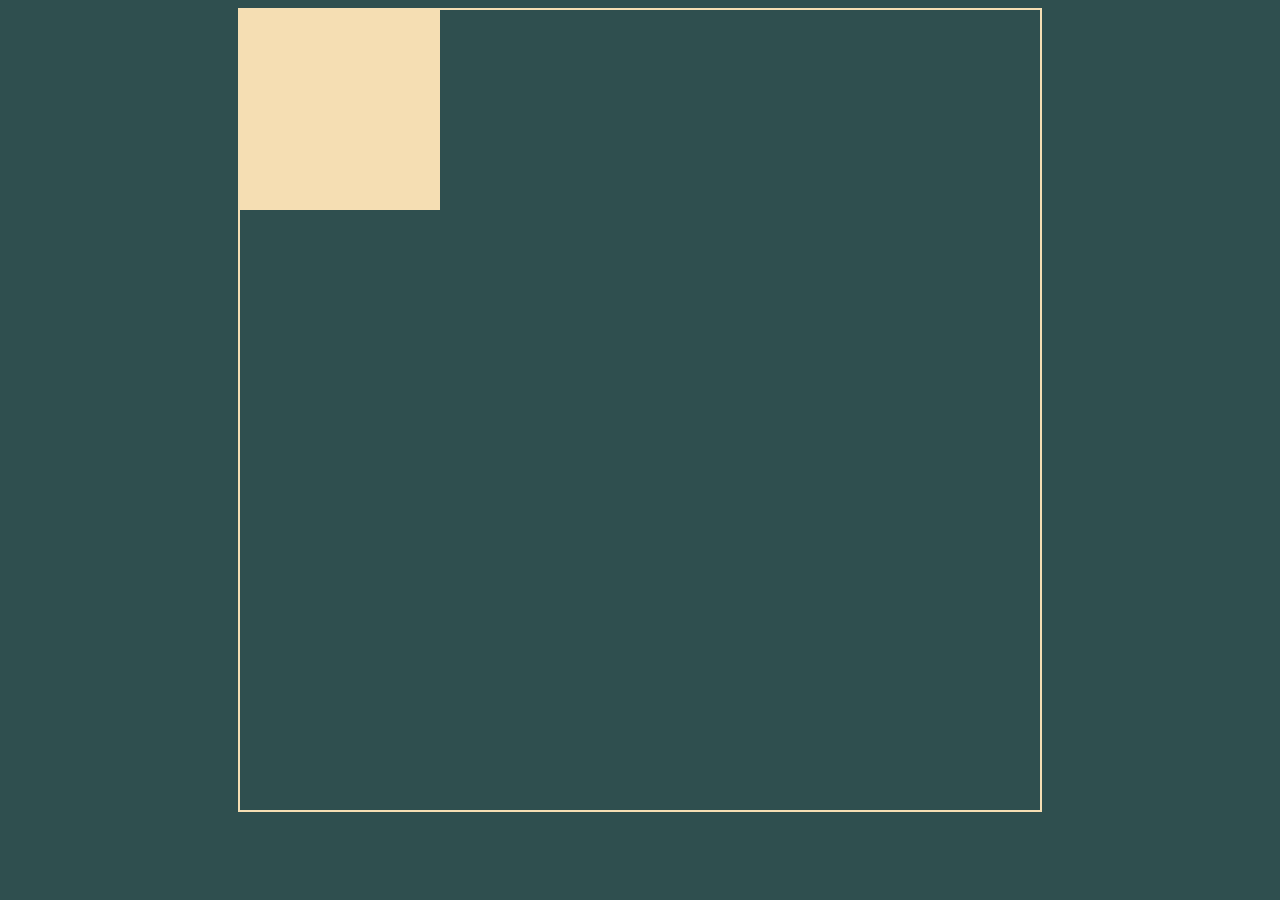
<file: keyframes.html>
<!DOCTYPE html>
<html lang="en">
<head>
    <meta charset="UTF-8">
    <meta name="viewport" content="width=device-width, initial-scale=1.0">
    <meta http-equiv="X-UA-Compatible" content="ie=edge">
    <link rel="stylesheet" href="css/keyframes.css">
    <title>KeyFrames</title>
</head>
<body>
    <div class="main-container">
        <div class="box"></div>
    </div>
    
</body>
</html>
</file>
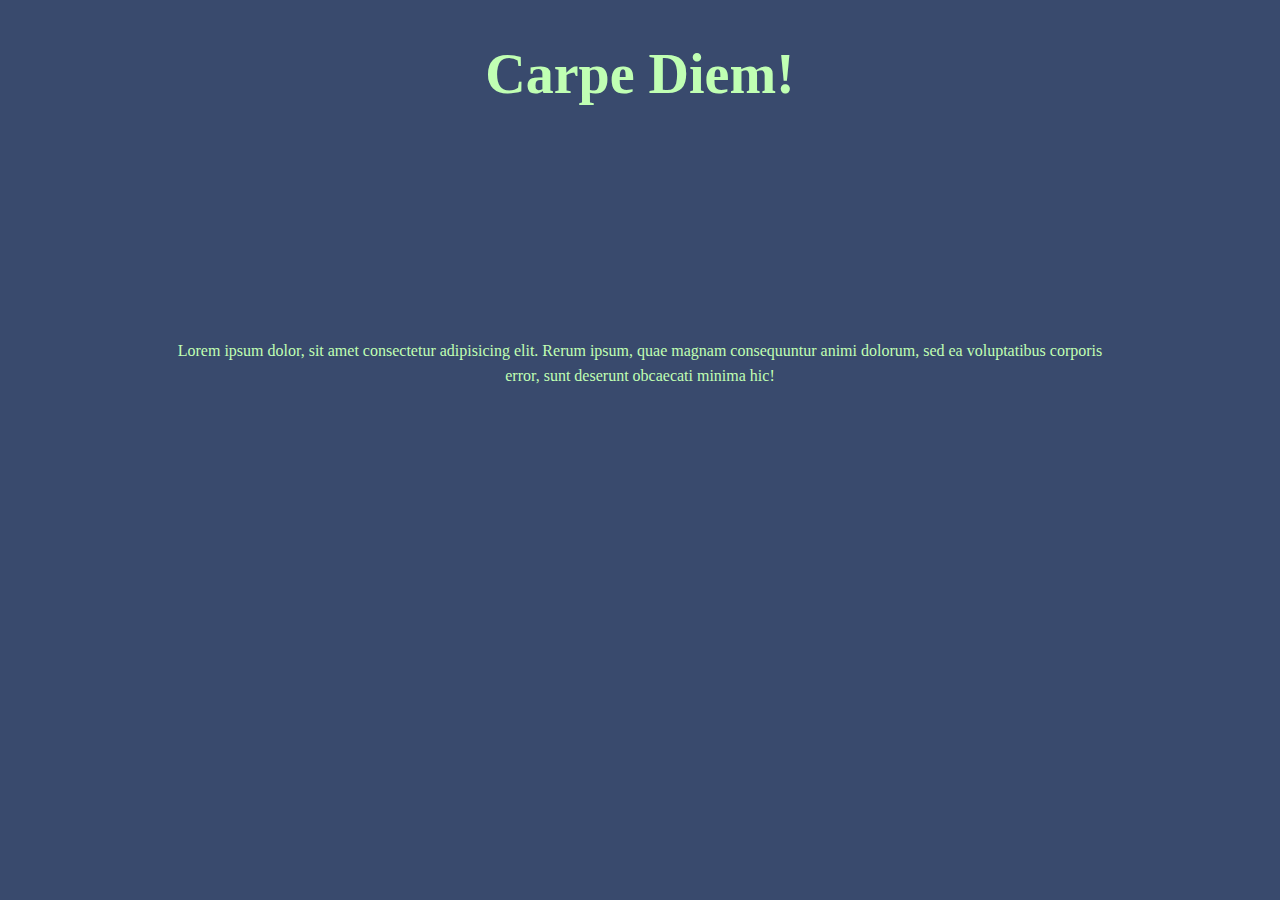
<file: landing.html>
<!DOCTYPE html>
<html lang="en">
<head>
    <meta charset="UTF-8">
    <meta name="viewport" content="width=device-width, initial-scale=1.0">
    <meta http-equiv="X-UA-Compatible" content="ie=edge">
    <link rel="stylesheet" href="css/landing.css">
    <title>Landing Page</title>
</head>
<body>
    <header id="showcase">
        <h1>Carpe Diem!</h1>
    </header>

    <div id="content" class="container">
        Lorem ipsum dolor, sit amet consectetur adipisicing elit. Rerum ipsum, quae magnam consequuntur animi dolorum, sed ea voluptatibus corporis error, sunt deserunt obcaecati minima hic!
    </div>
    
    <a href="#" class="btn">Learn More</a>

</body>
</html>
</file>
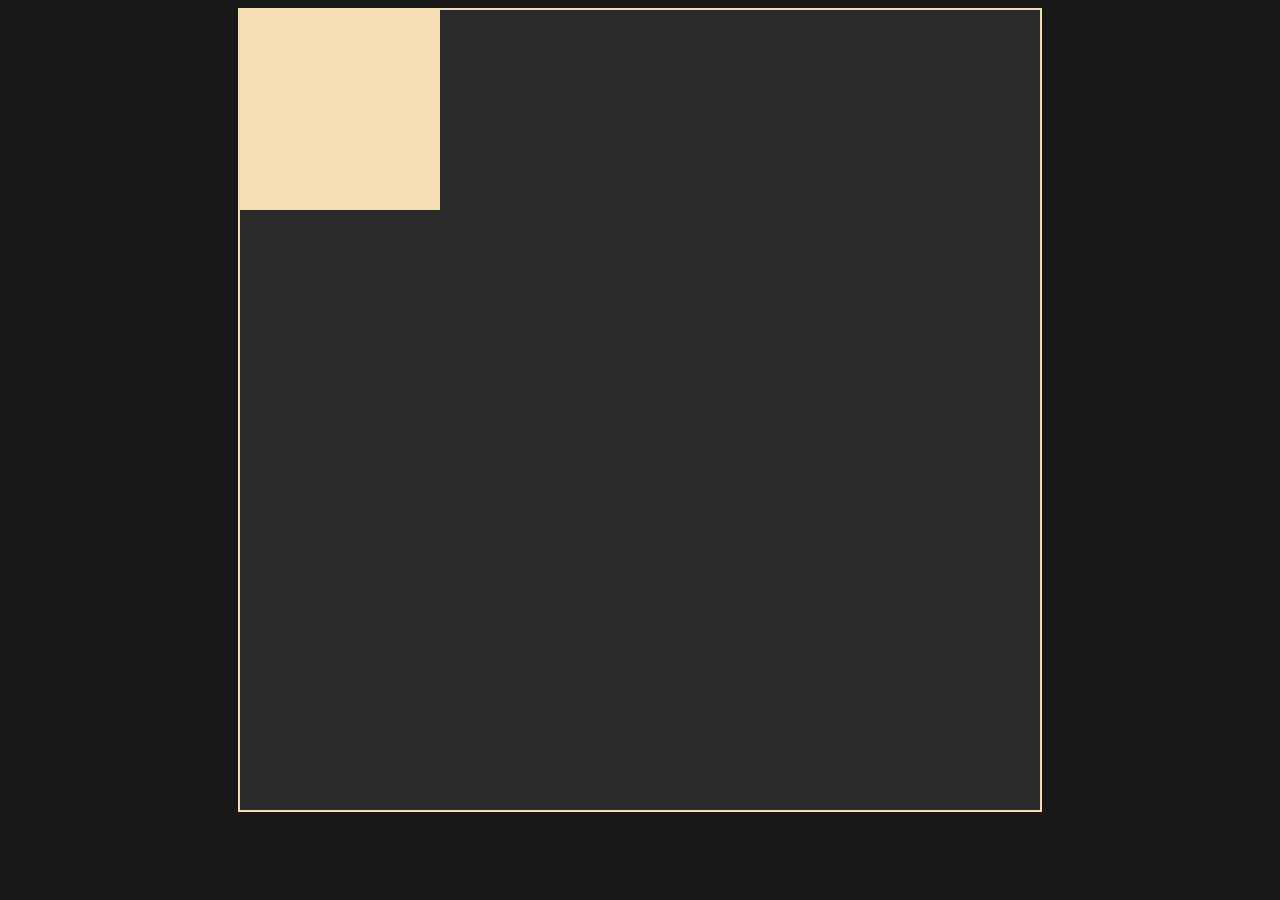
<file: CSSAnimation/keyframes.html>
<!DOCTYPE html>
<html lang="en">
<head>
    <meta charset="UTF-8">
    <meta name="viewport" content="width=device-width, initial-scale=1.0">
    <link rel="stylesheet" href="css/keyframe.css">
    <meta http-equiv="X-UA-Compatible" content="ie=edge">
    <title>Document</title>
</head>
<body>
    <div class="main-container">
        <div class="box"></div>
    </div>
</body>
</html>
</file>
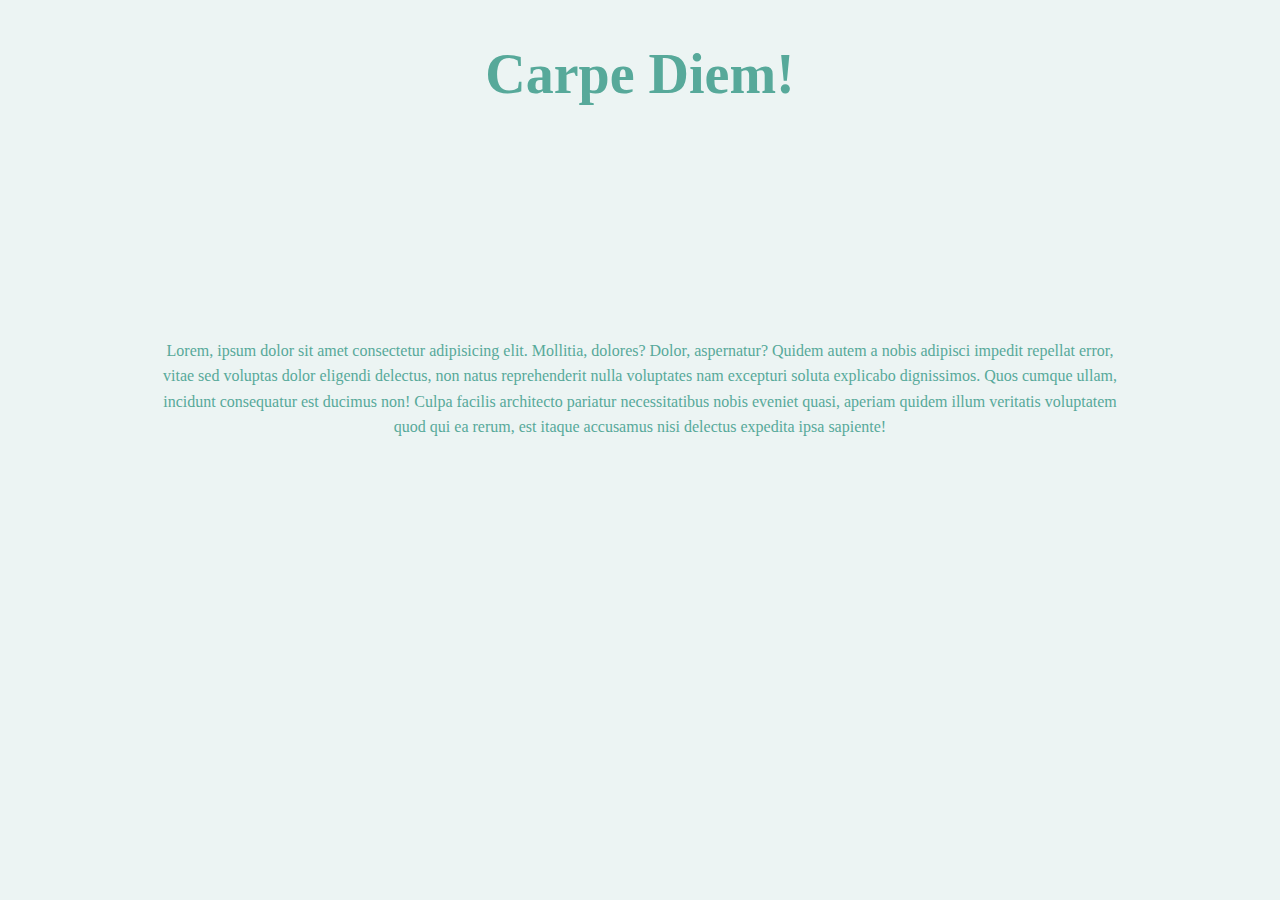
<file: CSSAnimation/landing.html>
<!DOCTYPE html>
<html lang="en">
<head>
    <meta charset="UTF-8">
    <meta name="viewport" content="width=device-width, initial-scale=1.0">
    <meta http-equiv="X-UA-Compatible" content="ie=edge">
    <link rel="stylesheet" href="css/landing.css">
    <title>Landing</title>
</head>
<body>
    <header id="showcase">
        <h1>Carpe Diem!</h1>
    </header>

    <div id="content" class="container">
        Lorem, ipsum dolor sit amet consectetur adipisicing elit. Mollitia, dolores? Dolor, aspernatur? Quidem autem a nobis adipisci impedit repellat error, vitae sed voluptas dolor eligendi delectus, non natus reprehenderit nulla voluptates nam excepturi soluta explicabo dignissimos. Quos cumque ullam, incidunt consequatur est ducimus non! Culpa facilis architecto pariatur necessitatibus nobis eveniet quasi, aperiam quidem illum veritatis voluptatem quod qui ea rerum, est itaque accusamus nisi delectus expedita ipsa sapiente!
    </div>

    <a href="#" class="btn">Learn More</a>
</body>
</html>
</file>
<file: css/keyframes.css>
body {
    background-color: darkslategray;
}

.main-container {
    height: 800px;
    width: 800px;
    border: 2px solid wheat;
    margin: 0 auto;
    position: relative;
}

.box {
    height: 200px;
    width: 200px;
    background-color: wheat;
    position: absolute;
    animation-name: moveBox;
    animation-duration: 10s;
    animation-iteration-count: infinite;
}

@keyframes moveBox {
    0% {left: 0; top: 0; background-color: wheat; border-radius: 0}
    25% {left: 75%; top: 0; background-color: red; border-radius: 20%}
    50% {left: 75%; top: 75%; background-color: green; border-radius: 30%}
    75% {left: 0; top: 75%; background-color: blue;  border-radius: 50%}
    100% {left: 0; top: 0; background-color: wheat;}
}
</file>
<file: css/landing.css>
body {
    background-color: #394a6d;
    color: #c0ffb3;
    text-align: center;
    line-height: 1.6;
}

.container {
    max-width: 960px;
    margin: auto;
    padding: 0 2rem;
}

#showcase {
    height: 300px;
}

#showcase h1 {
    font-size: 3.5rem;
    line-height: 1.3;
    position: relative;
    animation-name: heading;
    animation-duration: 3s;
    animation-fill-mode: forwards;
}

@keyframes heading {
    0% {top: -50px;}
    100% { top: 200px;}
}

#content {
    position: relative;
    animation-name: content;
    animation-duration: 3s;
    animation-fill-mode: forwards;
}

@keyframes content {
    0% {left: -1000px}
    100% {left: 0;}
}

.btn {
    display: inline-block;
    color: #fff;
    text-decoration: none;
    padding: 1rem;
    margin: 2rem;
    border: 1px solid #fff;
    opacity: 0;
    animation-name: button;
    animation-duration: 3s;
    animation-fill-mode: forwards;
    transition-property: transform;
    transition-duration: 1s;
    text-transform: uppercase;
}

.btn:hover {
    transform: rotateY(360deg); 
}

@keyframes button {
    0% {opacity: 0;}
    100% {opacity: 1;}
}
</file>
<file: CSSAnimation/css/keyframe.css>
body {
    background-color: rgb(24, 24, 24);
}

.main-container {
    height: 800px;
    width: 800px;
    border: 2px solid wheat;
    margin: 0 auto;
    position: relative;
    background-color: rgb(43, 43, 43);
}

.box {
    height: 200px;
    width: 200px;
    background-color: wheat;
    position: absolute;
    animation-name: moveBox;
    animation-duration: 10s;
    animation-iteration-count: infinite;
}

@keyframes moveBox {
    0% {left: 0; top: 0; background-color: wheat; border-radius: 0%}
    25% {left: 75%; top: 0; background-color: rgb(255, 212, 132); border-radius: 20%}
    50% {left: 75%; top: 75%; background-color: rgb(255, 188, 64); border-radius: 50%}
    75% {left: 0; top: 75%; background-color: rgb(255, 212, 132); border-radius: 20%}
    100% {left: 0; top: 0; background-color: wheat; border-radius: 0%}
}
</file>
<file: CSSAnimation/css/landing.css>
body {
    background-color: #ecf4f3;
    color: #57a99a;
    text-align: center;
    line-height: 1.6;
}

.container {
    max-width: 960px;
    margin: 0 auto;
    padding: 0 2rem;
}

#showcase {
    height: 300px;

}
#showcase h1 {
    font-size: 3.5rem;
    line-height: 1.3;
    position: relative;
    animation-name: heading;
    animation-duration: 2s;
    animation-fill-mode: forwards;
}

@keyframes heading {
    0% {top: -150px;}
    100% {top: 200px;}
}

#content {
    position: relative;
    animation-name: content;
    animation-duration: 2s;
    animation-fill-mode: forwards;
}

@keyframes content {
    0% {left: -1000px;}
    100%{left: 0;}
}

.btn {
    display: inline-block;
    color: #57a99a;
    text-decoration: none;
    padding: 1rem;
    margin: 2rem;
    border: 1px solid #57a99a;
    opacity: 0;
    animation-name: button;
    animation-duration: 2s;
    animation-fill-mode: forwards;
    border-radius: 10%
}

@keyframes button {
    0% {opacity: 0;}
    100% {opacity: 1;}
}
</file>
